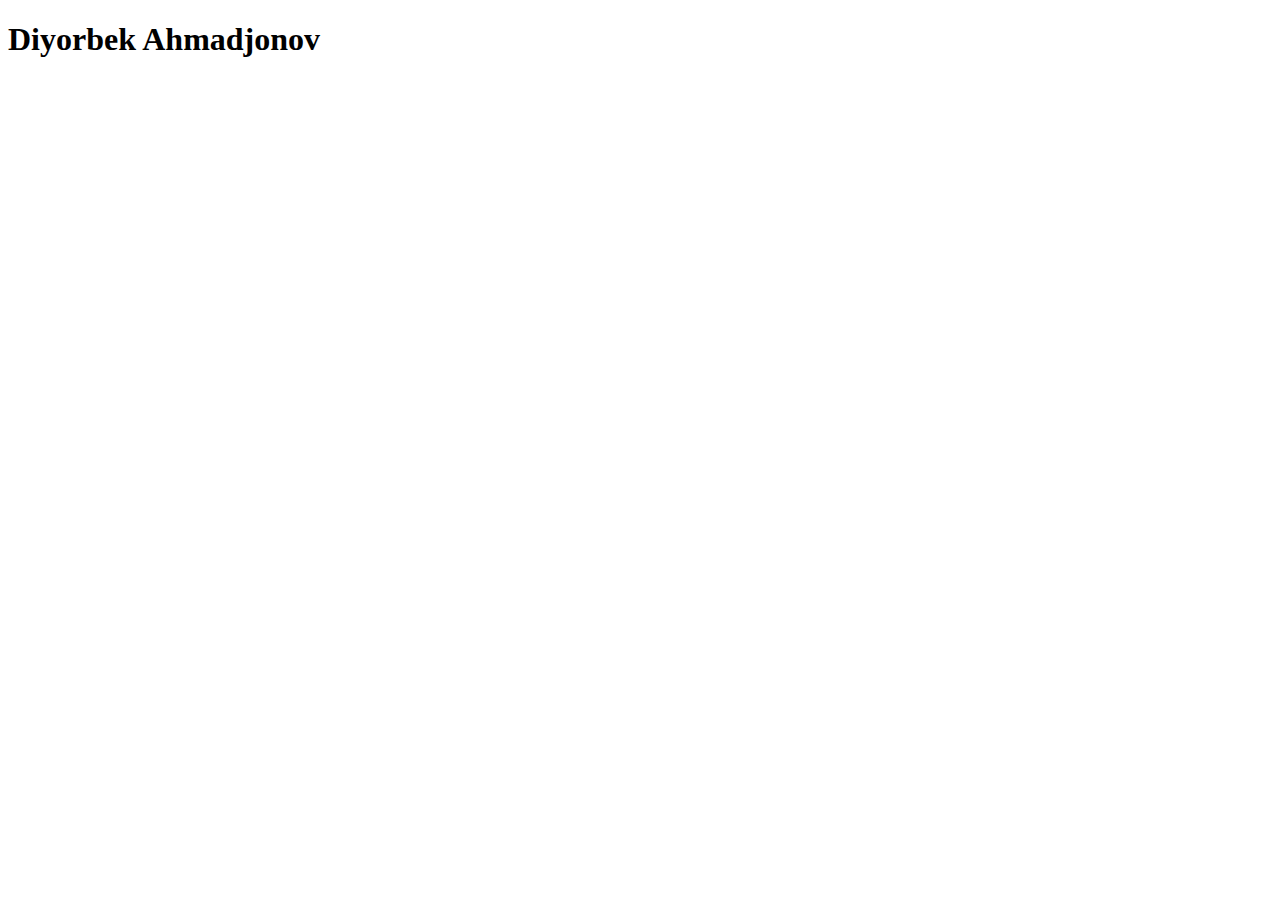
<file: index.html>
<!DOCTYPE html>
<html lang="en">
<head>
    <meta charset="UTF-8">
    <meta http-equiv="X-UA-Compatible" content="IE=edge">
    <meta name="viewport" content="width=device-width, initial-scale=1.0">
    <title>Document</title>
</head>
<body>
    
<h1>
    Diyorbek Ahmadjonov

    
</h1>
</body>
</html>
</file>
